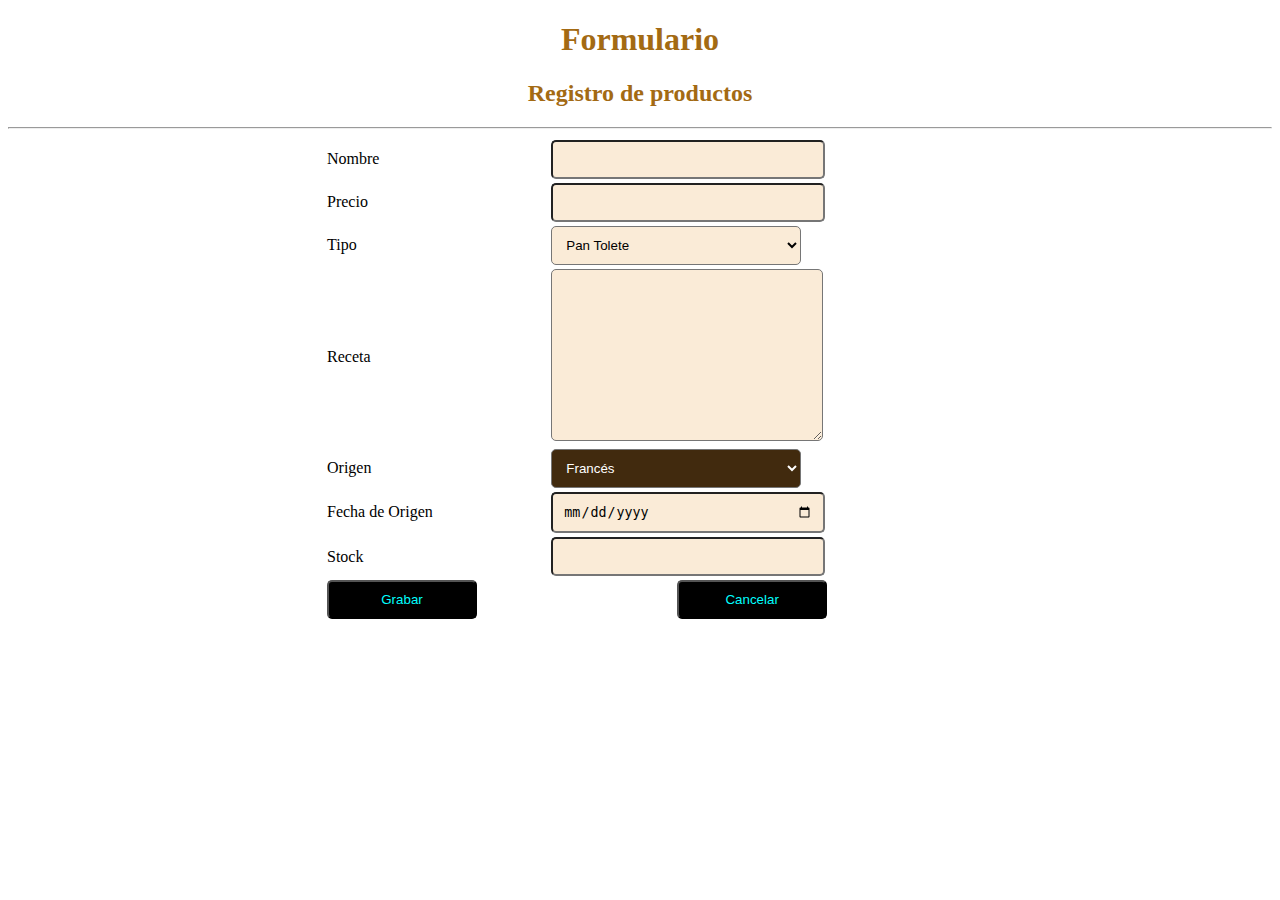
<file: index.html>
<!DOCTYPE html>
<html lang="es">
<head>
    <meta charset="UTF-8">
    <meta http-equiv="X-UA-Compatible" content="IE=edge">
    <meta name="viewport" content="width=device-width, initial-scale=1.0">
    <title>Formulario</title>
    <link rel="stylesheet" href="css/estilos.css">
    <style>
        
    </style>
</head>
<body>
    <h1>Formulario</h1>
    <h2>Registro de productos</h2>
    <hr>
    <form action="">
        <table>
            <tr>
                <td>Nombre</td>
                <td>
                    <input type="text" name="" id="txtNom">
                </td>                
            </tr>
            <tr>
                <td>Precio</td>
                <td>
                    <input type="number" name="" id="numPre">
                </td>
            </tr>
            <tr>
                <td>Tipo</td>
                <td>
                    <select name="" id="tipo">
                        <option value="1">Pan Tolete</option>
                        <option value="2">Pan Ciabatta</option>
                        <option value="3">Pan Francés</option>
                        <option value="4">Pan hamburguesa</option>
                    </select>
                </td>
            </tr>
            <tr>
                <td>Receta</td>
                <td>
                    <textarea name="" id="txtRec" cols="60" rows="10"></textarea>
                </td>
            </tr>

            <tr>
                <td>Origen</td>
                <td>
                    <select name="" id="" class="origen">
                        <option value="1">Francés</option>
                        <option value="2">Italiano</option>
                        <option value="3">Peruano</option>
                    </select>
                </td>
            </tr>

            <tr>
                <td>Fecha de Origen</td>
                <td>
                    <input type="date" name="" id="">
                </td>
            </tr>


            <tr>
                <td>Stock</td>
                <td>
                    <input type="number" name="" id="NumStk">
                </td>
            </tr>
            
            <tr>
                <td>
                    <button>Grabar</button>
                </td>
                <td style="text-align:center ;">
                    <button>Cancelar</button>
                </td>
            </tr>

        </table>

    </form>
</body>
<footer>

</footer>
</html>
</file>
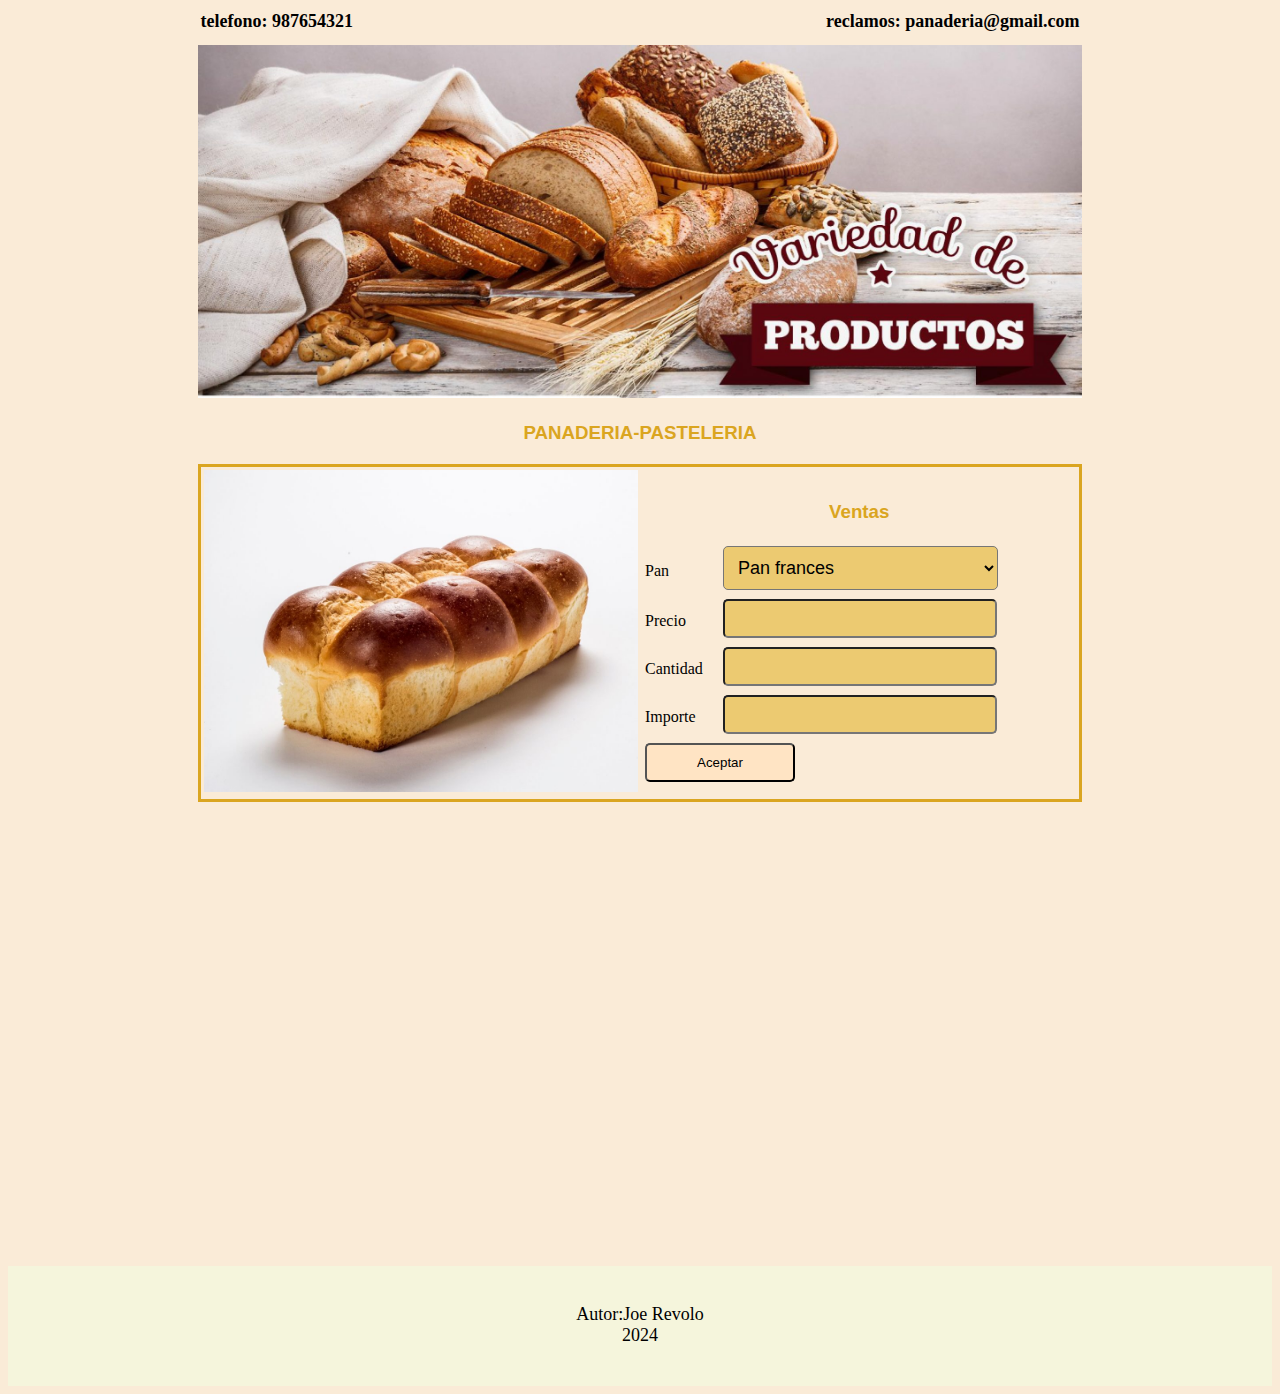
<file: panaderia.html>
<!DOCTYPE html>
<html lang="es">
<head>
    <meta charset="UTF-8">
    <meta http-equiv="X-UA-Compatible" content="IE=edge">
    <meta name="viewport" content="width=device-width, initial-scale=1.0">
    <title>Panaderia</title>
    <style>
        h3{
            text-align: center;
            color: goldenrod;
            font-family: Verdana, Geneva, Tahoma, sans-serif;
            margin: 20px;
        }
        table{
            margin: auto;
            width: 70%;
            margin-bottom: 10px;
            border: 3px solid goldenrod;

        }
        .tabla{
            margin: auto;
            width: 100%;
            border: none;

        }
        input,select{
            border-radius:5px ;
            padding: 10px;
            background-color:rgba(236, 201, 110, 0.979) ;
            width: 250px;
            margin-bottom: 5px;
        }
        button{
            border-radius: 5px;
            background-color: bisque;
            padding: 10px;
            width: 150px;
        }
        footer{
            background-color: beige;
            text-align: center;
            padding: 20px;
            height: 80px;
            font-size: large;
        }
        body{
            background-color: antiquewhite;
        }

    </style>
</head>
<body>
    <table style="border:none; font-size: 18px;font-weight: bold;">
        <tr>
            <td>telefono: 987654321</td>
            <td style="text-align:right ;">reclamos: panaderia@gmail.com</td>
        </tr>

    </table>
    <div style="text-align:center ;">
        <img src="img/banner01.jpg" alt="" width="70%";>
    </div>
    <h3>PANADERIA-PASTELERIA</h3>

        <table>
            <tr>
                <td>
                    <img src="img/pan brioche.jpg" alt="" width="100%">
                </td>
                <td style="width: 50%;">
                    <form action="" >
                        <h3>Ventas</h3>
                        <table class="tabla">
                            <tr>
                                
                                <td>Pan</td>
                                <td >
                                    <select name="" id="" style="width:275px ; font-size: large;">
                                        <option value="1">Pan frances</option>
                                        <option value="2">Pan Tolete</option>
                                        <option value="3">Pan Hamburguesa</option>
                                        <option value="4">Pan cachito</option>
                                    </select>
                                </td>
                            </tr>
                            <tr>
                                <td>Precio</td>
                                <td>
                                    <input type="text" name="" id="">
                                </td>
                            </tr>
                            <tr>
                                <td>Cantidad</td>
                                <td>
                                    <input type="number" name="" id="">
                                </td>
                            </tr>
                            <tr>
                                <td>Importe</td>
                                <td>
                                    <input type="text" name="" id="">
                                </td>
                            </tr>
                            <tr>
                                <td colspan="2">
                                    <button>Aceptar</button>
                                </td>
                                
                            </tr>
                        </table>
                    </form>
                </td>
            </tr>

        </table>    
        <!--ubicacion de la panaderia-->
        <div style="text-align:center ;" >
            <iframe src="https://www.google.com/maps/embed?pb=!1m18!1m12!1m3!1d3900.930397300371!2d-77.04056472415142!3d-12.116914843212495!2m3!1f0!2f0!3f0!3m2!1i1024!2i768!4f13.1!3m3!1m2!1s0x9105c9a23cdc77bb%3A0x50803a1ce0b61321!2sPanader%C3%ADa%20Cultivo!5e0!3m2!1ses!2spe!4v1725978544041!5m2!1ses!2spe" width="70%" height="450" style="border:0;"  allowfullscreen="" loading="lazy" referrerpolicy="no-referrer-when-downgrade"></iframe>
        </div>
        
</body>
<footer>
    <p>
        Autor:Joe Revolo <br>
        2024 
    </p>

</footer>
</html>
</file>
<file: css/estilos.css>
h1,h2{
    text-align: center;
    color: rgb(163, 106, 19);
}
table{
    width: 50%;
    margin: auto; /*Centrar*/
}
input, select, textarea{
    border-radius: 5px;
    padding: 10px;
    background-color: antiquewhite;
    width: 250px;
}

button{
    border-radius: 5px;
    padding: 10px;
    width: 150px;
    color: aqua;
    background-color: black;
}
.origen{
    background-color: rgb(65, 42, 14);
    color: white;
}
</file>
